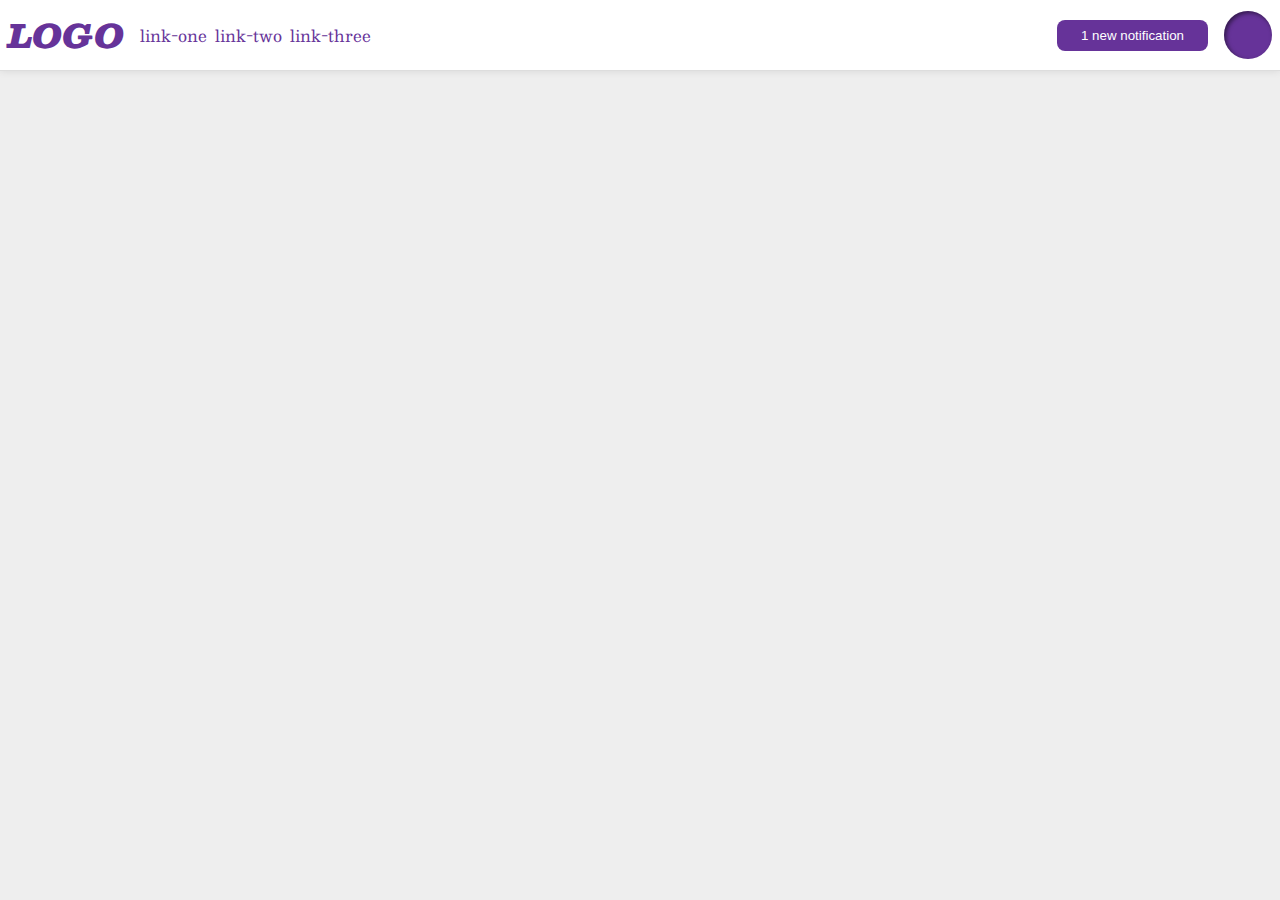
<file: flex/03-flex-header-2/index.html>
<!DOCTYPE html>
<html lang="en">
  <head>
    <meta charset="UTF-8">
    <meta http-equiv="X-UA-Compatible" content="IE=edge">
    <meta name="viewport" content="width=device-width, initial-scale=1.0">
    <title>Flex Header 2</title>
    <link rel="stylesheet" href="style.css">
  </head>
  <body>
    <div class="header">
      <div class="left">
      <div class="logo">
        LOGO
      </div>
      <ul class="links">
        <li><a href="https://google.com">link-one</a></li>
        <li><a href="https://google.com">link-two</a></li>
        <li><a href="https://google.com">link-three</a></li>
      </ul>
    </div>
    <div class="right">
      <button class="notifications">
        1 new notification
      </button>
      <div class="profile-image"></div>
    </div>
    </div>
  </body>
</html>
</file>
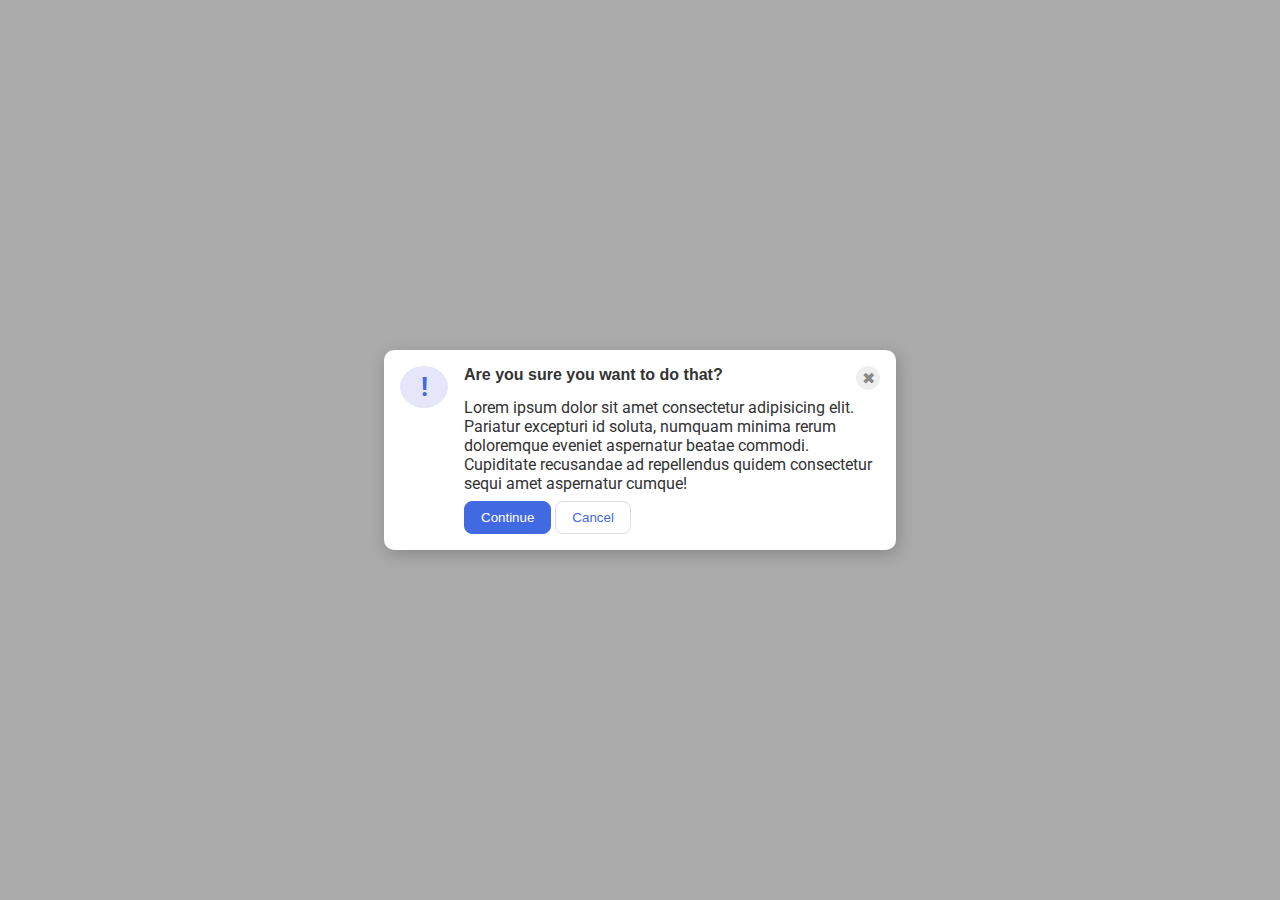
<file: flex/05-flex-modal/index.html>
<!DOCTYPE html>
<html lang="en">
  <head>
    <meta charset="UTF-8">
    <meta http-equiv="X-UA-Compatible" content="IE=edge">
    <meta name="viewport" content="width=device-width, initial-scale=1.0">
    <link rel="stylesheet" href="style.css">
    <title>Modal</title>
  </head>
  <body>
    <div class="modal">
      
      <div class="icon">!</div>
      <div class="container">
      <div class="header">
      <div class="header">Are you sure you want to do that?</div>
      <button class="close-button">✖</button>
    </div>
      <div class="text">Lorem ipsum dolor sit amet consectetur adipisicing elit. Pariatur excepturi id soluta, numquam minima rerum doloremque eveniet aspernatur beatae commodi. Cupiditate recusandae ad repellendus quidem consectetur sequi amet aspernatur cumque!</div>
      <div class="buttons">
      <button class="continue">Continue</button>
      <button class="cancel">Cancel</button>
    </div>
  </div>
    </div>
  </body>
</html>
</file>
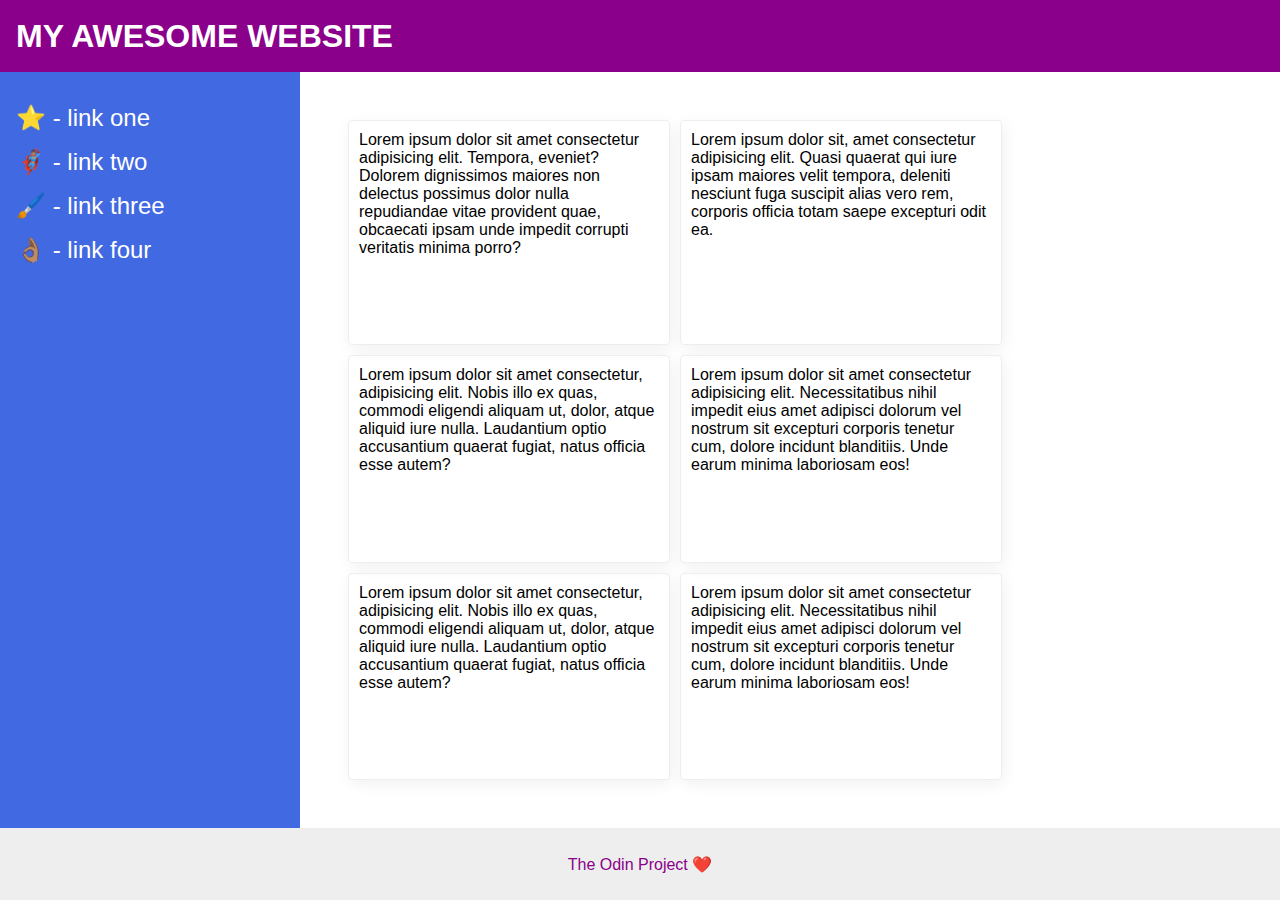
<file: flex/07-flex-layout-2/index.html>
<!DOCTYPE html>
<html lang="en">
  <head>
    <meta charset="UTF-8">
    <meta http-equiv="X-UA-Compatible" content="IE=edge">
    <meta name="viewport" content="width=device-width, initial-scale=1.0">
    <title>The Holy Grail</title>
    <link rel="stylesheet" href="style.css">
  </head>
  <body>
    <div class="header">
      MY AWESOME WEBSITE
    </div>
    <div class="container">
    <div class="sidebar">
      <ul>
        <li><a href="#">⭐ - link one</a></li>
        <li><a href="#">🦸🏽‍♂️ - link two</a></li>
        <li><a href="#">🖌️ - link three</a></li>
        <li><a href="#">👌🏽 - link four</a></li>
      </ul>
    </div>
    <div class="card-area">
    <div class="card">Lorem ipsum dolor sit amet consectetur adipisicing elit. Tempora, eveniet? Dolorem dignissimos maiores non delectus possimus dolor nulla repudiandae vitae provident quae, obcaecati ipsam unde impedit corrupti veritatis minima porro?</div>
    <div class="card">Lorem ipsum dolor sit, amet consectetur adipisicing elit. Quasi quaerat qui iure ipsam maiores velit tempora, deleniti nesciunt fuga suscipit alias vero rem, corporis officia totam saepe excepturi odit ea.</div>
    <div class="card">Lorem ipsum dolor sit amet consectetur, adipisicing elit. Nobis illo ex quas, commodi eligendi aliquam ut, dolor, atque aliquid iure nulla. Laudantium optio accusantium quaerat fugiat, natus officia esse autem?</div>
    <div class="card">Lorem ipsum dolor sit amet consectetur adipisicing elit. Necessitatibus nihil impedit eius amet adipisci dolorum vel nostrum sit excepturi corporis tenetur cum, dolore incidunt blanditiis. Unde earum minima laboriosam eos!</div>
    <div class="card">Lorem ipsum dolor sit amet consectetur, adipisicing elit. Nobis illo ex quas, commodi eligendi aliquam ut, dolor, atque aliquid iure nulla. Laudantium optio accusantium quaerat fugiat, natus officia esse autem?</div>
    <div class="card">Lorem ipsum dolor sit amet consectetur adipisicing elit. Necessitatibus nihil impedit eius amet adipisci dolorum vel nostrum sit excepturi corporis tenetur cum, dolore incidunt blanditiis. Unde earum minima laboriosam eos!</div>
  
  </div></div>
    <div class="footer">
      The Odin Project ❤️
    </div>
  </body>
</html>
</file>
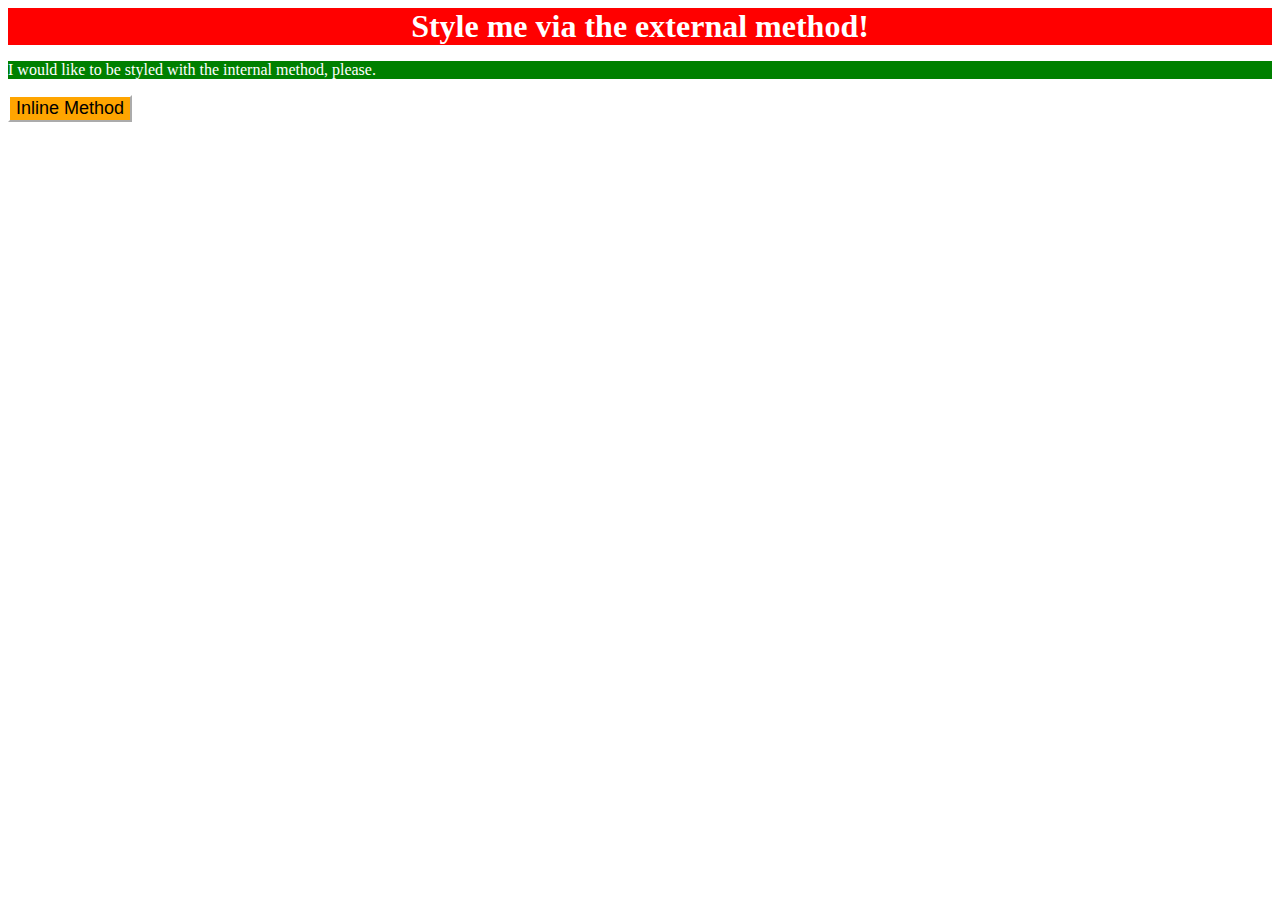
<file: foundations/01-css-methods/index.html>
<!DOCTYPE html>
<html lang="en">
  <head>
    <meta charset="UTF-8">
    <meta http-equiv="X-UA-Compatible" content="IE=edge">
    <meta name="viewport" content="width=device-width, initial-scale=1.0">
    <title>Methods for Adding CSS</title>
    <link rel="stylesheet" href="index.css">

    <style>
      p {
        background-color: green;
        color: white;
        font-size: 1em;
      }
    </style>
  </head>
  <body>
    <div>Style me via the external method!</div>
    <p>I would like to be styled with the internal method, please.</p>
    <button style="background-color: orange; font-size: 18px; border-color: white;">Inline Method</button>
  </body>
</html>
</file>
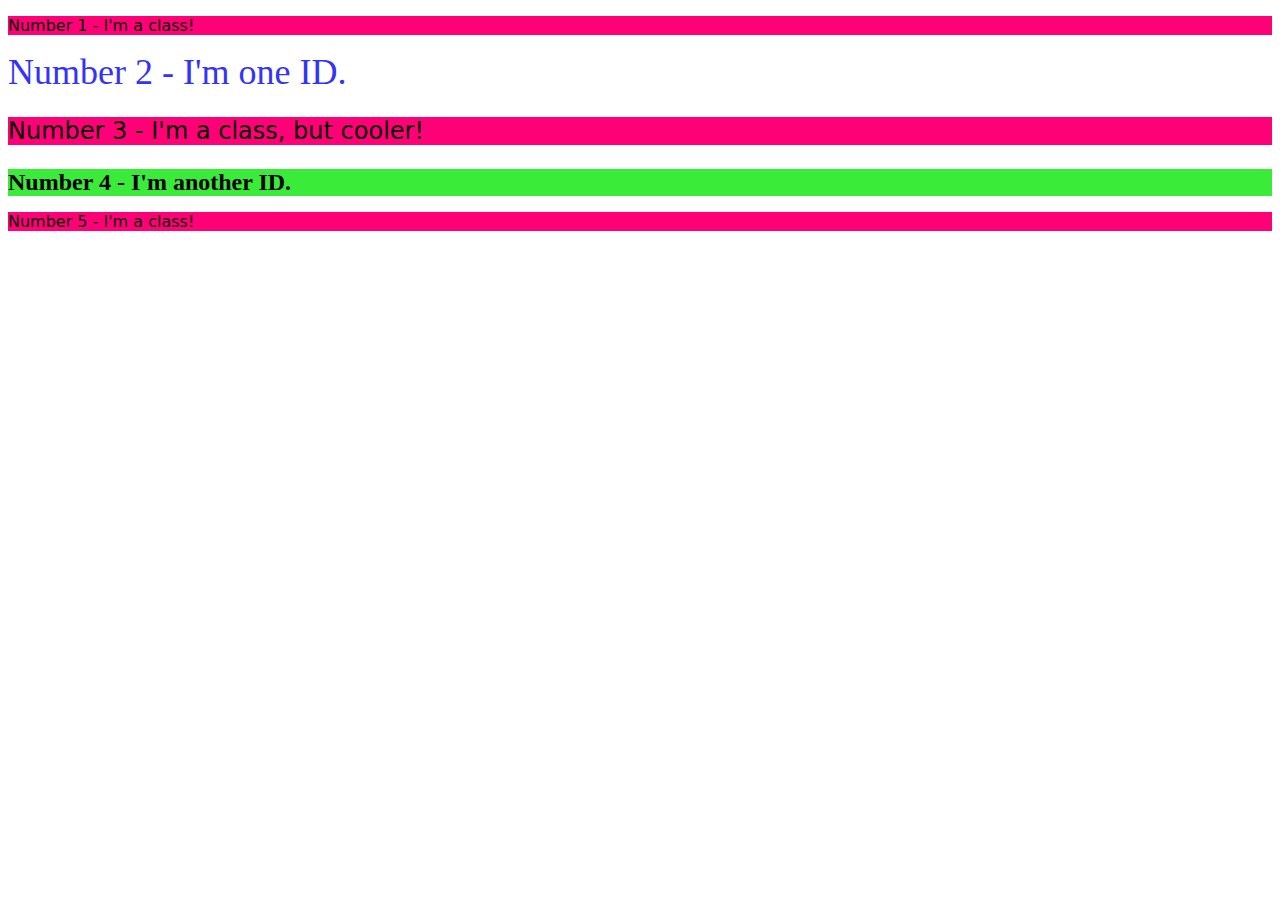
<file: foundations/02-class-id-selectors/index.html>
<!DOCTYPE html>
<html lang="en">
  <head>
    <meta charset="UTF-8">
    <meta http-equiv="X-UA-Compatible" content="IE=edge">
    <meta name="viewport" content="width=device-width, initial-scale=1.0">
    <title>Class and ID Selectors</title>
    <link rel="stylesheet" href="style.css">
  </head>
  <body>
    <p class="one">Number 1 - I'm a class!</p>
    <div id="two">Number 2 - I'm one ID.</div>
    <p class="three">Number 3 - I'm a class, but cooler!</p>
    <div id="four">Number 4 - I'm another ID.</div>
    <p class="five">Number 5 - I'm a class!</p>
  </body>
</html>
</file>
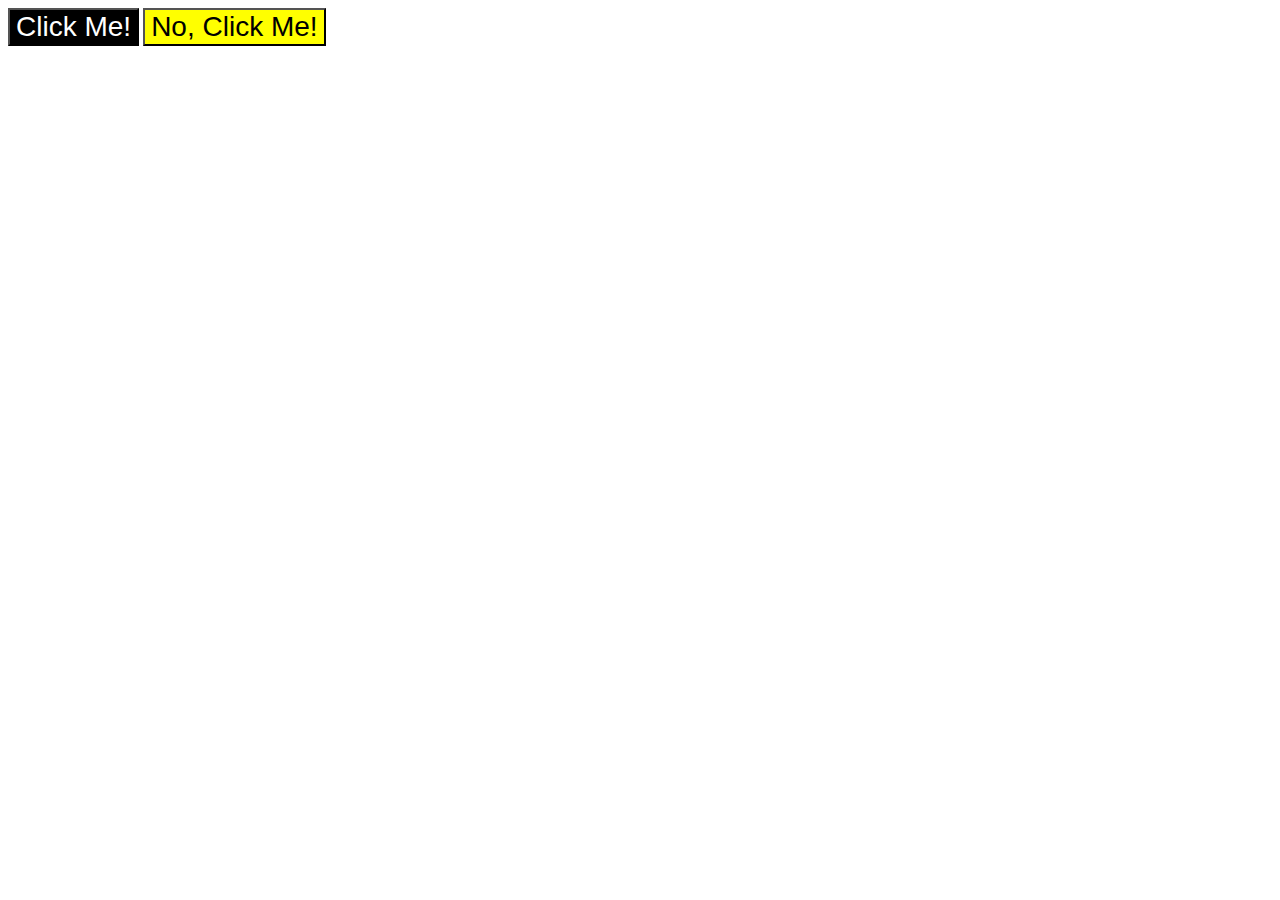
<file: foundations/03-grouping-selectors/index.html>
<!DOCTYPE html>
<html lang="en">
  <head>
    <meta charset="UTF-8">
    <meta http-equiv="X-UA-Compatible" content="IE=edge">
    <meta name="viewport" content="width=device-width, initial-scale=1.0">
    <title>Grouping Selectors</title>
    <link rel="stylesheet" href="style.css">
  </head>
  <body>
    <button class="one">Click Me!</button>
    <button class="two">No, Click Me!</button>
  </body>
</html>
</file>
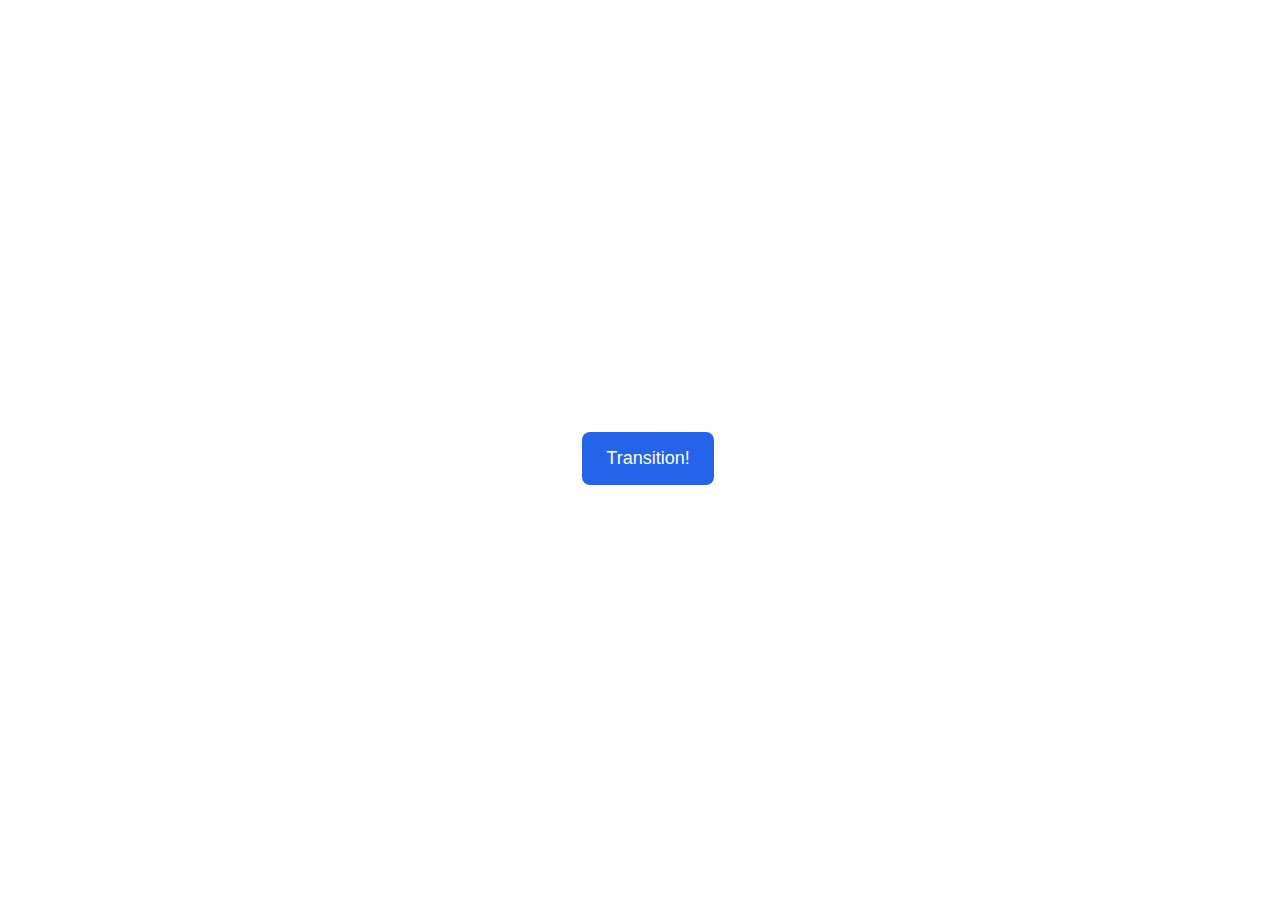
<file: advanced-html-css/animation/01-button-hover/index.html>
<!DOCTYPE html>
<html lang="en">
  <head>
    <meta charset="UTF-8" />
    <meta http-equiv="X-UA-Compatible" content="IE=edge" />
    <meta name="viewport" content="width=device-width, initial-scale=1.0" />
    <title>Button Hover</title>
    <link rel="stylesheet" href="style.css" />
  </head>
  <body>
    <div id="transition-container">
      <button>Transition!</button>
    </div>
  </body>
</html>
</file>
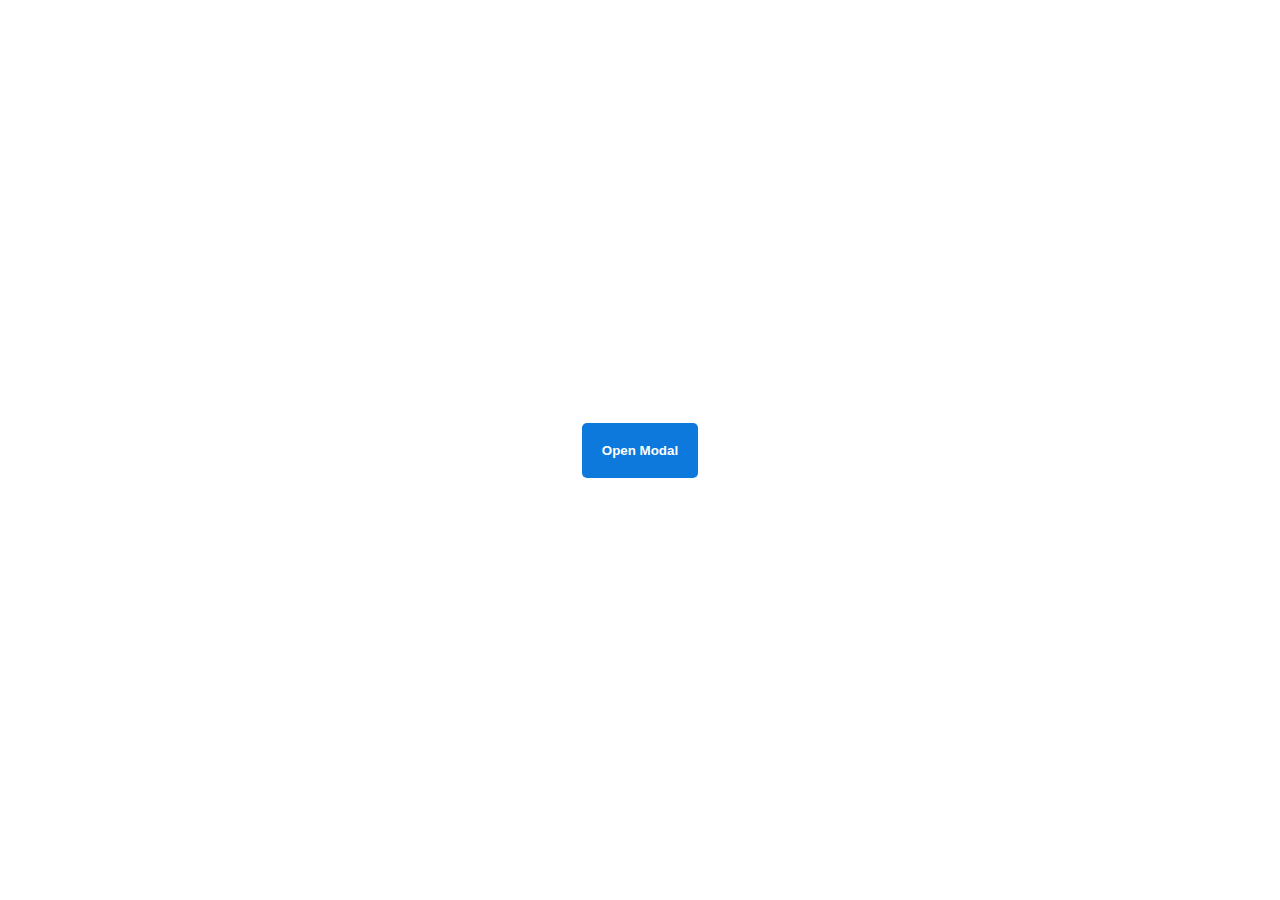
<file: advanced-html-css/animation/02-pop-up/index.html>
<!DOCTYPE html>
<html lang="en">
  <head>
    <meta charset="UTF-8" />
    <meta http-equiv="X-UA-Compatible" content="IE=edge" />
    <meta name="viewport" content="width=device-width, initial-scale=1.0" />
    <title>Popup</title>
    <link rel="stylesheet" href="style.css" />
  </head>
  <body>
    <div class="backdrop"></div>
    <div class="popup-modal">
      <h1>Look at me!</h1>
      <p>I'm a pop up dialog!</p>
      <button id="close-modal">Close Modal</button>
    </div>
    <div class="button-container">
      <button id="trigger-modal">Open Modal</button>
    </div>
    <script src="script.js"></script>
  </body>
</html>
</file>
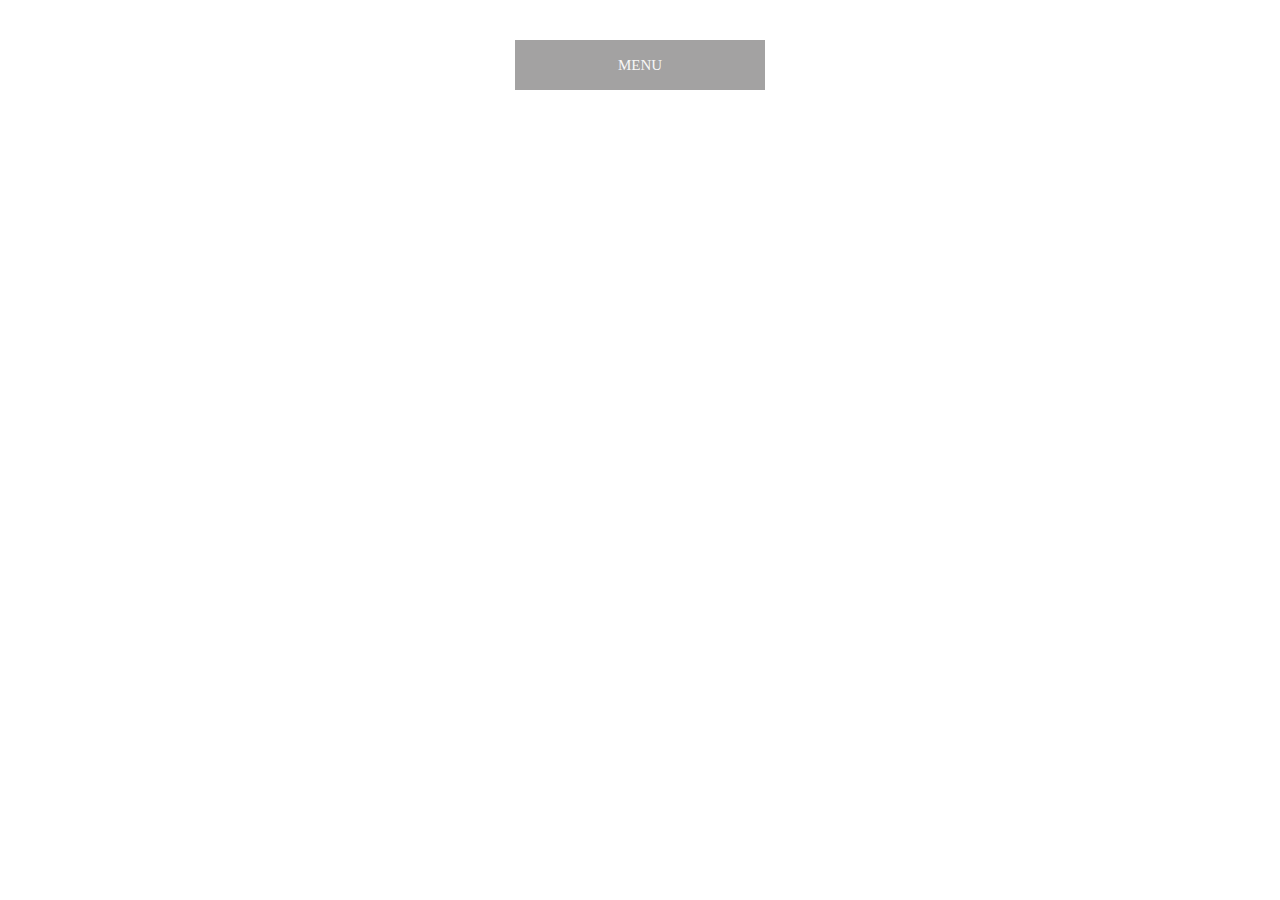
<file: advanced-html-css/animation/03-dropdown-menu/index.html>
<!DOCTYPE html>
<html lang="en">
  <head>
    <meta charset="UTF-8" />
    <meta http-equiv="X-UA-Compatible" content="IE=edge" />
    <meta name="viewport" content="width=device-width, initial-scale=1.0" />
    <title>Dropdown Menu</title>
    <link rel="stylesheet" href="style.css" />
  </head>
  <body>
    <div class="dropdown-container">
        <div class="menu-title">MENU</div>
        <ul class="dropdown-menu">
            <li>ITEM 1</li>
            <li>ITEM 2</li>
            <li>ITEM 3</li>
            <li>ITEM 4</li>
            <li>ITEM 5</li>
        </ul>
    </div>
    <script src="script.js"></script>
  </body>
</html>
</file>
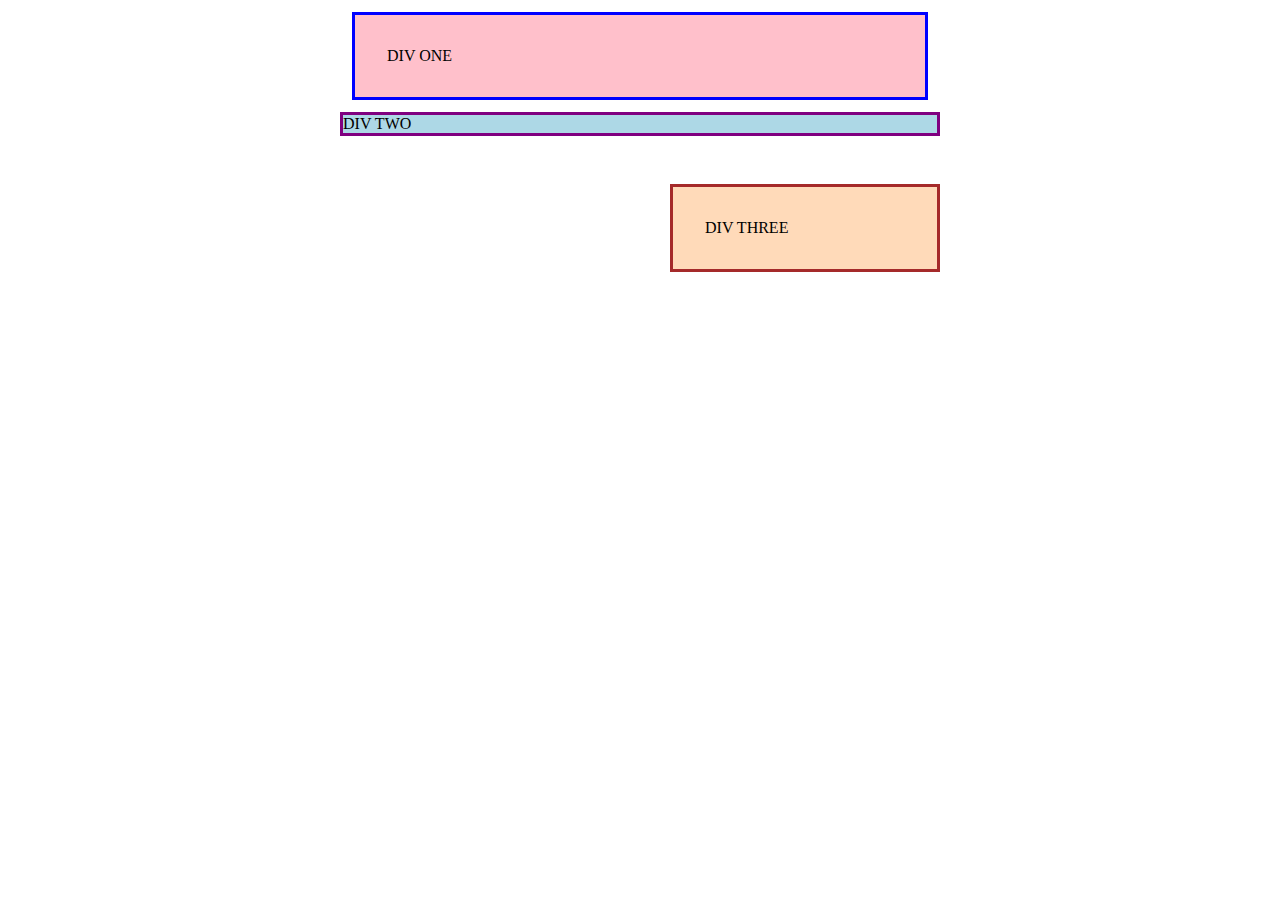
<file: foundations/block-and-inline/01-margin-and-padding-1/index.html>
<!DOCTYPE html>
<html lang="en">
  <head>
    <meta charset="UTF-8">
    <meta http-equiv="X-UA-Compatible" content="IE=edge">
    <meta name="viewport" content="width=device-width, initial-scale=1.0">
    <title>Margin and Padding exercise</title>
    <link rel="stylesheet" href="style.css">
  </head>
  <body>
    <div class="one">
      DIV ONE
    </div>
    <div class="two">
      DIV TWO
    </div>
    <div class="three">
      DIV THREE
    </div>
  </body>
</html>
</file>
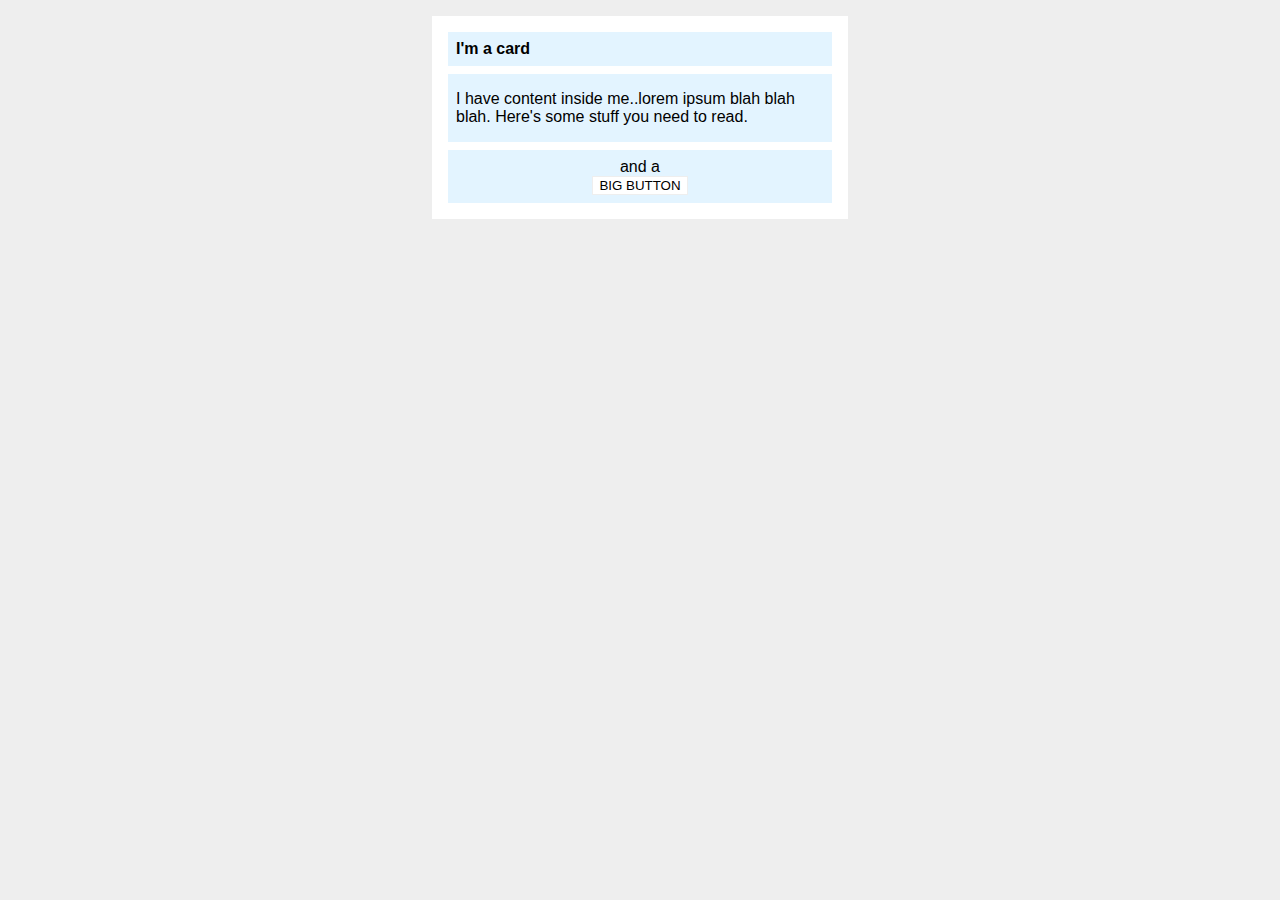
<file: foundations/block-and-inline/02-margin-and-padding-2/index.html>
<!DOCTYPE html>
<html lang="en">
  <head>
    <meta charset="UTF-8">
    <meta http-equiv="X-UA-Compatible" content="IE=edge">
    <meta name="viewport" content="width=device-width, initial-scale=1.0">
    <title>Margin and Padding exercise 2</title>
    <link rel="stylesheet" href="style.css">
  </head>
  <body>
    <div class="card">
      <h1 class="title">I'm a card</h1>
      <div class="content">I have content inside me..lorem ipsum blah blah blah. Here's some stuff you need to read.</div>
      <div class="button-container">and a <button>BIG BUTTON</button></div>
    </div>
  </body>
</html>
</file>
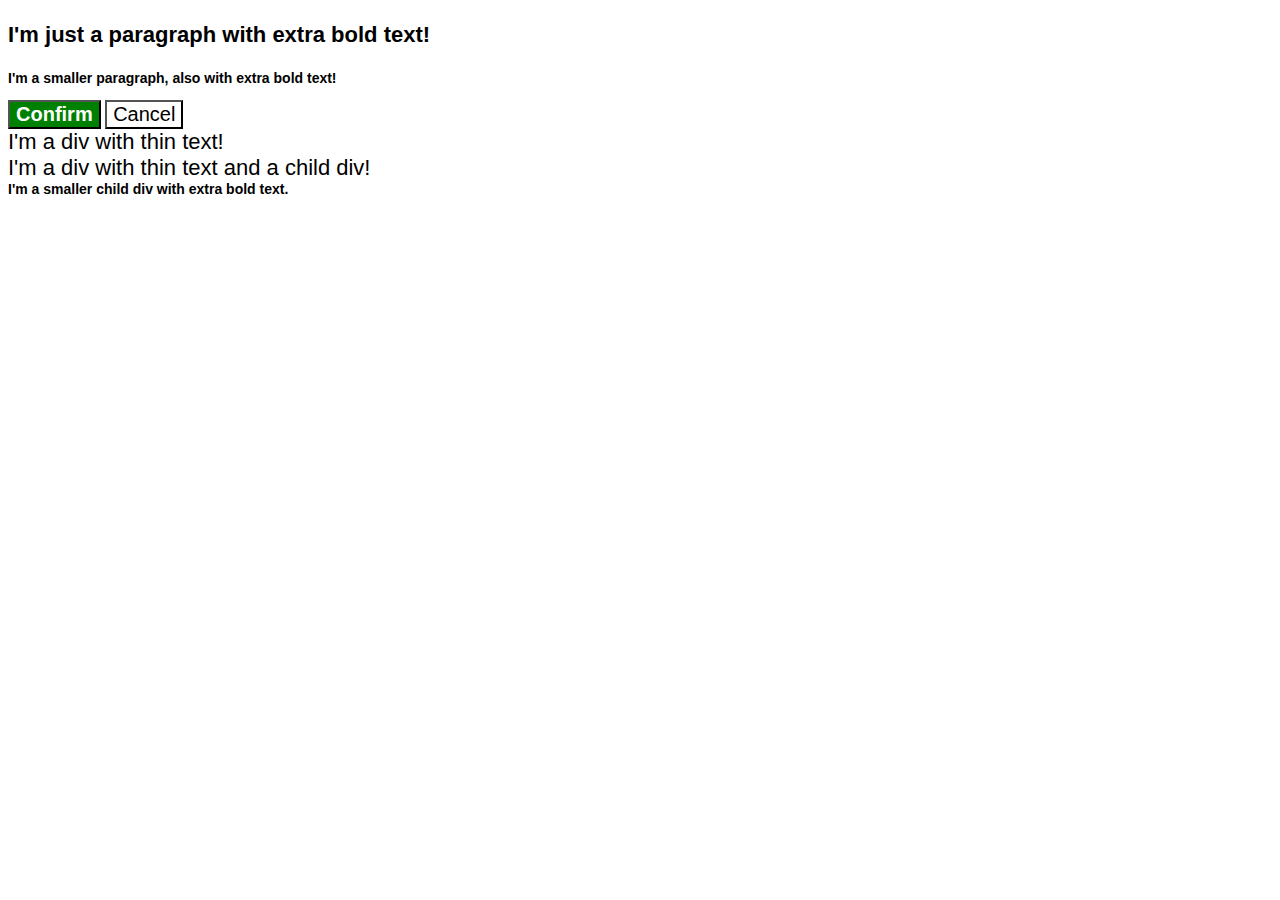
<file: foundations/cascade/01-cascade-fix/index.html>
<!DOCTYPE html>
<html lang="en">
  <head>
    <meta charset="UTF-8">
    <meta http-equiv="X-UA-Compatible" content="IE=edge">
    <meta name="viewport" content="width=device-width, initial-scale=1.0">
    <title>Fix the Cascade</title>
    <link rel="stylesheet" href="style.css">
  </head>
  <body>
    <p class="para">I'm just a paragraph with extra bold text!</p>
    <p class="para small-para">I'm a smaller paragraph, also with extra bold text!</p>

    <button id="confirm-button" class="button confirm">Confirm</button>
    <button id="cancel-button" class="button cancel">Cancel</button>

    <div class="text">I'm a div with thin text!</div>
    <div class="text">I'm a div with thin text and a child div!
      <div class="text child">I'm a smaller child div with extra bold text.</div>
    </div>
  </body>
</html>
</file>
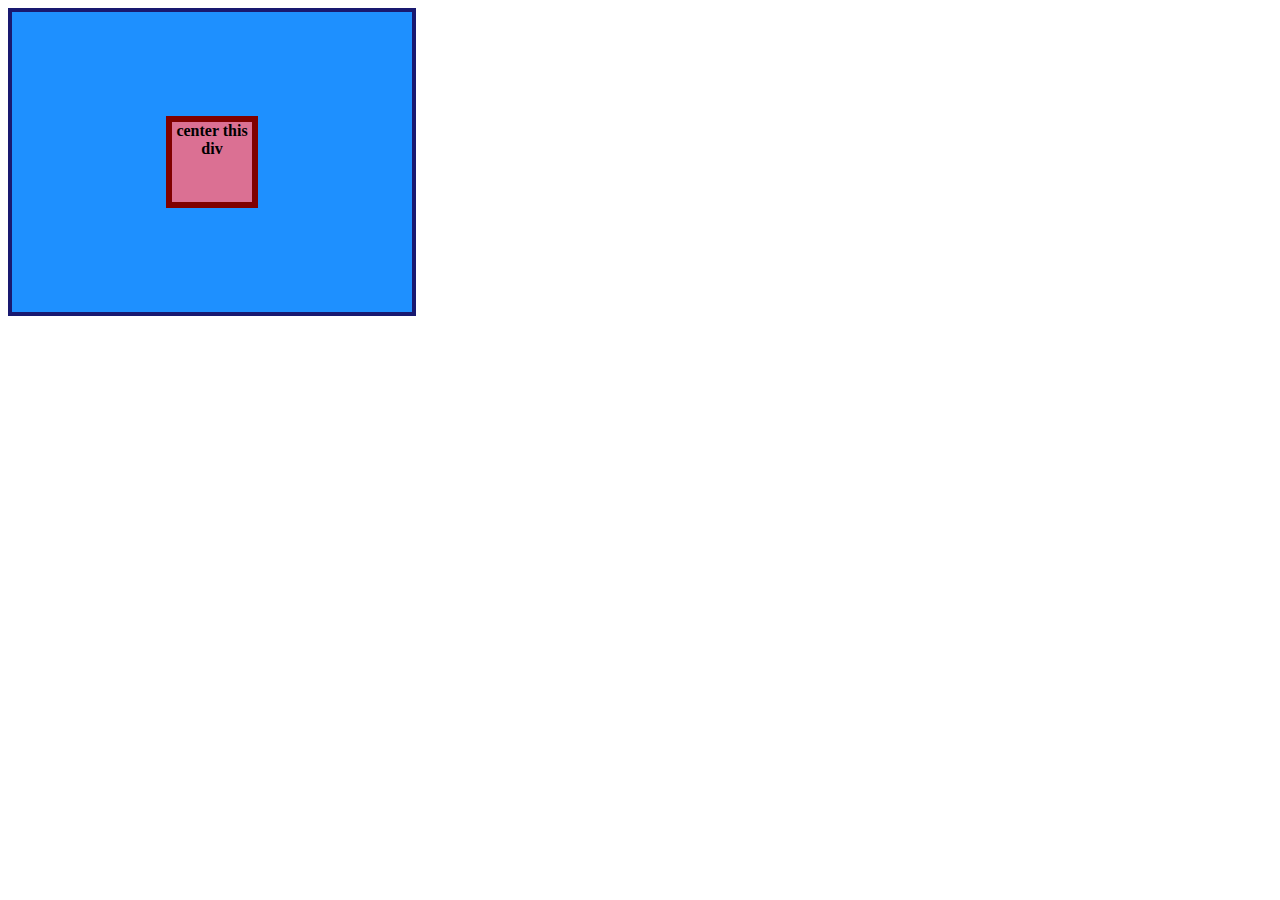
<file: foundations/flex/01-flex-center/index.html>
<!DOCTYPE html>
<html lang="en">
  <head>
    <meta charset="UTF-8">
    <meta http-equiv="X-UA-Compatible" content="IE=edge">
    <meta name="viewport" content="width=device-width, initial-scale=1.0">
    <title>CENTER THIS DIV</title>
    <link rel="stylesheet" href="style.css">
  </head>
  <body>
    <div class="container">
      <div class="box">center this div</div>
    </div>
  </body>
</html>
</file>
<file: flex/03-flex-header-2/style.css>
/* this is some magical font-importing.  
you'll learn about it later. */
@import url('https://fonts.googleapis.com/css2?family=Besley:ital,wght@0,400;1,900&display=swap');

body {
  margin: 0;
  background: #eee;
  font-family: Besley, serif;
}

.header {
  background: white;
  border-bottom: 1px solid #ddd;
  box-shadow: 0 0 8px rgba(0,0,0,.1);
  display: flex;
  padding: 8px;
  justify-content: space-between;
  
}

.left,.right {
  display: flex;
  gap: 16px;
align-items: center;
}



.profile-image {
  background: rebeccapurple;
  box-shadow: inset 2px 2px 4px rgba(0,0,0,.5);
  border-radius: 50%;
  width: 48px;
  height: 48px;
}

.logo {
  color: rebeccapurple;
  font-size: 32px;
  font-weight: 900;
  font-style: italic;
}

button {
  border: none;
  border-radius: 8px;
  background: rebeccapurple;
  color: white;
  padding: 8px 24px;
}

a {
  /* this removes the line under our links */
  text-decoration: none;
  color: rebeccapurple;
}

ul {
  list-style-type: none;
  display: flex;
  gap: 8px;
  margin: 0;
  padding: 0;
 
}
</file>
<file: flex/05-flex-modal/style.css>
@import url('https://fonts.googleapis.com/css2?family=Roboto:wght@400;700&display=swap');

html, body {
  height: 100%;
}

body {
  font-family: Roboto, sans-serif;
  margin: 0;
  background: #aaa;
  color: #333;
  /* I'll give you this one for free lol */
  display: flex;
  align-items: center;
  justify-content: center;
}

.modal {
  background: white;
  width: 480px;
  border-radius: 10px;
  box-shadow: 2px 4px 16px rgba(0,0,0,.2);
  display: flex;
  justify-content: space-between;
  padding: 16px;
  gap: 16px;
}



.header {
  display: flex;
  justify-content: space-between;
  font-family: 'Arial';
  font-weight: bold;
}

.text {
  margin: 8px 0;
 
}

.icon {
  color: royalblue;
  font-size: 26px;
  font-weight: 700;
  background: lavender;
  width: 42px;
  height: 42px;
  border-radius: 50%;
  flex: 1 0 10%;
  display: flex;
  align-items: center;
  justify-content: center;
  flex-shrink: 0;
}

.close-button {
  background: #eee;
  border-radius: 50%;
  color: #888;
  font-weight: 400;
  font-size: 16px;
  height: 24px;
  width: 24px;
  display: flex;
  align-items: center;
  justify-content: center;
  border: 1px solid #eee;
  padding: 0;
}

button {
  cursor: pointer;
  padding: 8px 16px;
  border-radius: 8px;
}

button.continue {
  background: royalblue;
  border: 1px solid royalblue;
  color: white;
}

button.cancel {
  background: white;
  border: 1px solid #ddd;
  color: royalblue;
}
</file>
<file: flex/07-flex-layout-2/style.css>
body {
  font-family: -apple-system, BlinkMacSystemFont, 'Segoe UI', Roboto, Oxygen, Ubuntu, Cantarell, 'Open Sans', 'Helvetica Neue', sans-serif;
  margin: 0;
  min-height: 100vh;
  display:flex;
  flex-direction: column;
  
}

.container {
  display: flex;
  flex-grow: 1;
  
}

ul {
  list-style-type: none;
  padding: 0;
}

li {
  margin-bottom: 16px;
}

.card-area{
  display: flex;
  gap: 10px;
  flex-wrap: wrap;
  padding: 48px;
}

.card {
  width: 300px;
  padding: 10px;
  flex-shrink: 0;
}
.sidebar {
  padding: 16px;
  flex-shrink: 0;
  
}

a {
  font-size: 24px;
  color: white;
  text-decoration: none;
}

.header {
  height: 72px;
  background: darkmagenta;
  color: white;
  font-size: 32px;
  font-weight: 900;
  padding: 0 16px;
  display: flex;
  align-items: center;
}

.footer {
  height: 72px;
  background: #eee;
  color: darkmagenta;
  display: flex;
  align-items: center;
  justify-content: center;
}

.sidebar {
  width: 300px;
  background: royalblue;
  box-sizing: border-box;
}

.card {
  border: 1px solid #eee;
  box-shadow: 2px 4px 16px rgba(0,0,0,.06);
  border-radius: 4px;
}
</file>
<file: foundations/01-css-methods/index.css>
div {
    background-color: red;
    color: white;
    font-size: 2em;
    text-align: center;
    font-weight: bold;
}
</file>
<file: foundations/02-class-id-selectors/style.css>
p {
    background-color: rgb(255, 0, 119);
    font-family: 'Verdana','DejaVu Sans','sans-serif';
}

div#two{
    color:rgb(51, 51, 250); 
    font-size: 36px;
}

p.three {
    font-size: 24px;
}

div#four{
    background-color: rgb(58, 235, 58);
    font-size: 24px;
    font-weight: bold;
}
</file>
<file: foundations/03-grouping-selectors/style.css>
button {font-size: 28px; font-family: 'Helvetica','Times New Roman','sans-serif';}
button.one{background-color: black; color: white;}
button.two{background-color: yellow;}
</file>
<file: advanced-html-css/animation/01-button-hover/style.css>
#transition-container {
  width: 100vw;
  height: 100vh;
  display: flex;
  flex-direction: column;
  justify-content: center;
  align-items: center;
  font-family: Arial, sans-serif;
}

button {
  border-radius: 8px;
  border: none;
  background-color: #2563eb;
  color: white;
  font-size: 18px;
  padding: 16px 24px;
  text-align: center;
}
</file>
<file: advanced-html-css/animation/02-pop-up/style.css>
* {
  padding: 0;
  margin: 0;
}

body {
  overflow: hidden;
}

.button-container {
  width: 100vw;
  height: 100vh;
  background-color: #ffffff;
  opacity: 100%;
  display: flex;
  align-items: center;
  justify-content: center;
}

button {
  padding: 20px;
  color: #ffffff;
  background-color: #0e79dd;
  border: none;
  border-radius: 5px;
  font-weight: 600;
}

.popup-modal {
  padding: 32px 64px;
  background-color: white;
  border: 1px solid black;
  border-radius: 10px;
  position: fixed;
  top: 50%;
  left: 50%;
  transform-origin: center;
  transform: translate(-50%, -50%);
  pointer-events: none;
  opacity: 0%;
  text-align: center;
}

.popup-modal p {
  margin-bottom: 24px;
}

.backdrop {
  pointer-events: none;
  position: fixed;
  inset: 0;
  background: #000;
  opacity: 0%;
}

.popup-modal.show {
  opacity: 100%;
  pointer-events: all;
}

.backdrop.show {
  opacity: 30%;
}
</file>
<file: advanced-html-css/animation/03-dropdown-menu/style.css>
.dropdown-container {
  max-width: 250px;
  margin: 40px auto;
  text-align: center;
  line-height: 50px;
  font-size: 15px;
  color: rgb(247, 247, 247);
  cursor: pointer;
}

.menu-title {
  background-color: rgb(163, 162, 162);
}

.dropdown-menu {
  list-style: none;
  padding: 0;
  margin: 0;
  background-color: rgb(99, 97, 97);

  display: none;
}

ul.dropdown-menu li:hover {
  background: rgb(47, 46, 46);
}

.visible {
  display: block;
}
</file>
<file: foundations/block-and-inline/01-margin-and-padding-1/style.css>
body {
  max-width: 600px;
  margin: 0 auto;
}

.one {
  background: pink;
  border: 3px solid blue;
  /* CHANGE ME */
  padding: 32px;
  margin: 12px;
}

.two {
  background: lightblue;
  border: 3px solid purple;
  /* CHANGE ME */
  margin-bottom: 48px;
}

.three {
  background: peachpuff;
  border: 3px solid brown;
  width: 200px;
  /* CHANGE ME */
  padding: 32px;
  margin-left: auto;
}
</file>
<file: foundations/block-and-inline/02-margin-and-padding-2/style.css>
body {
  background: #eee;
  font-family: sans-serif;
}

.card {
  width: 400px;
  background: #fff;
  padding:8px;
  margin: 16px auto;
}

.title {
  background: #e3f4ff;
  margin: 8px;
  padding: 8px;
  font-size: 16px;
}

.content {
  background: #e3f4ff;
  padding: 16px 8px;
  margin: 8px;
}

.button-container {
  background: #e3f4ff;
 text-align: center;
  margin: 8px;
  padding: 8px;
}

button {
  background: white;
  
  margin: 0 auto;
  display: block;
  border: 1px solid #eee;
}
</file>
<file: foundations/cascade/01-cascade-fix/style.css>
body {
  font-family: Arial, Helvetica, sans-serif;
}

.para,
.small-para {
  color: hsl(0, 0%, 0%);
 
}

.para {
  font-size: 22px;
  font-weight: bold;
}

.small-para {
  font-size: 14px;
  font-weight: bold;
}


.confirm {
  background: green;
  color: white;
  font-weight: bold;
} 

.button {
  background-color: rgb(255, 255, 255);
  color: rgb(0, 0, 0);
  font-size: 20px;
}

.button#confirm-button {
  background-color: green;
  color: white;
  font-size: 20px;
}



div.text.child {
  color: rgb(0, 0, 0);
  font-weight: 800;
  font-size: 14px;
}

div.text {
  color: rgb(0, 0, 0);
  font-size: 22px;
  font-weight: 100;
}
</file>
<file: foundations/flex/01-flex-center/style.css>
.container {
  background: dodgerblue;
  border: 4px solid midnightblue;
  width: 400px;
  height: 300px;
  display: flex;
  align-items: center;
  justify-content: center;
}

.box {
  
  background: palevioletred;
  font-weight: bold;
  text-align: center;
  border: 6px solid maroon;
  width: 80px;
  height: 80px;
}
</file>
